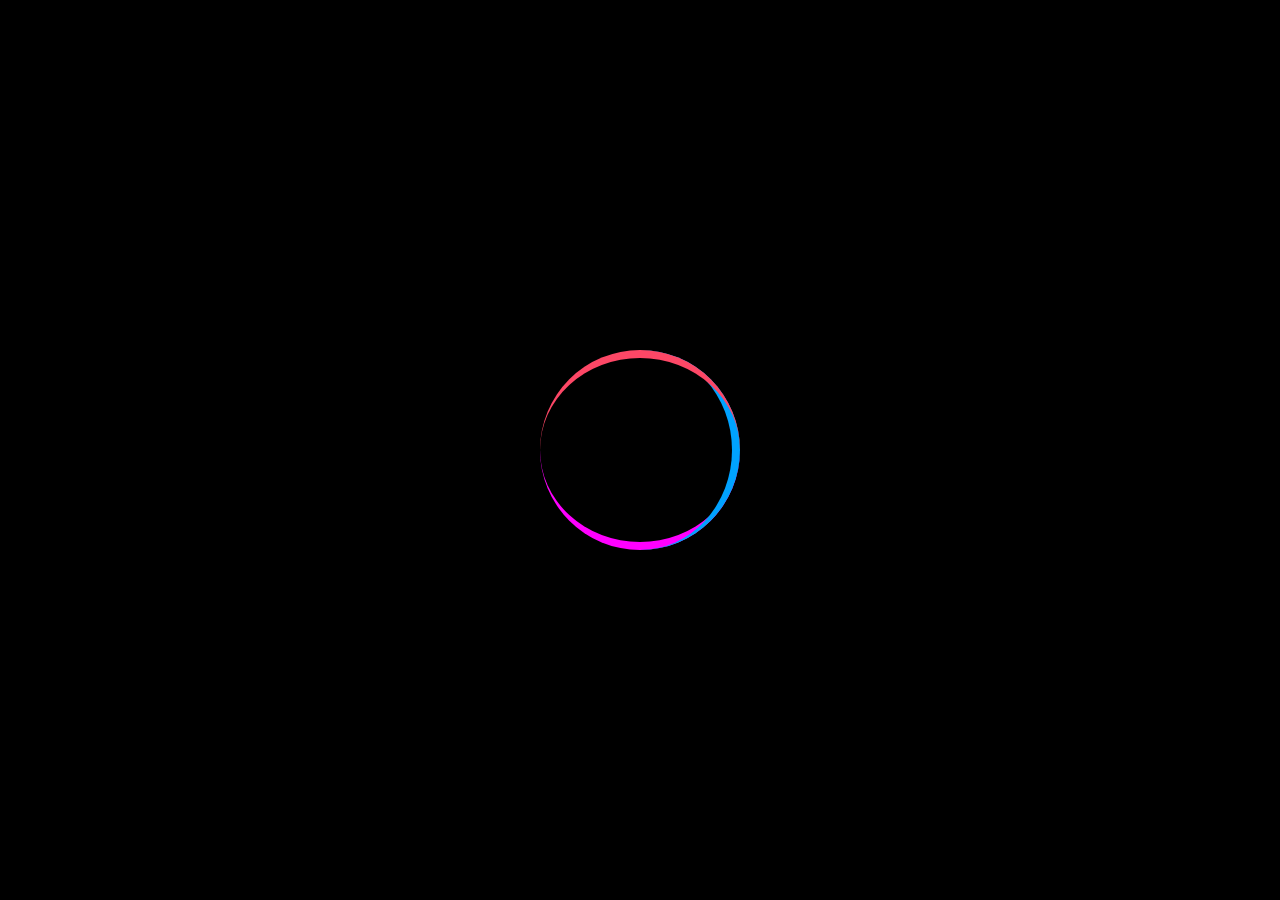
<file: index.html>
<!DOCTYPE html>
<html lang="en">
<head>
    <meta charset="UTF-8">
    <meta name="viewport" content="width=device-width, initial-scale=1.0">
    <title>Portfolio | Vandan Soni</title>
    <link rel="stylesheet" href="style1.css">
    <link rel="shortcut icon" href="favicon.png" type="image/x-icon">
    <script>
        // Set the duration of the animation in milliseconds
        const animationDuration = 2500; // 2 seconds
        
        // Redirect to the home page after the animation duration
        setTimeout(() => {
            window.location.href = "home.html"; // Change this to your home page URL
        }, animationDuration);
    </script>
</head>
<body>
    <div class="container">
        <div class="ring"></div>
        <div class="ring"></div>
        <div class="ring"></div>
        <span class="loading">Loading</span>
    </div>
</body>
</html>
</file>
<file: style1.css>
*
{
    margin: 0;
    padding: 0;
    box-sizing: border-box;
}
body
{
    width: 100%;
    height: 100vh;
    display:flex;
    justify-content: center;
    align-items: center;
    background-color: #000;
}
.container
{
    position: relative;
    display: flex;
    justify-content: center;
    align-items: center;
}
.ring
{
    width: 200px;
    height: 200px;
    border: 0px solid #000;
    border-radius: 50%;
    position: absolute;
}
.ring:nth-child(1)
{   
    border-bottom-width:8px ;
    border-color: rgb(255, 0, 255);
    animation: rotate1 2s linear infinite;
}
.ring:nth-child(2)
{   
    border-right-width:8px ;
    border-color: rgb(0, 162, 255);
    animation: rotate2 2s linear infinite;
}
.ring:nth-child(3)
{   
    border-top-width:8px ;
    border-color: #FD4766;
    animation: rotate3 2s linear infinite;
}
@keyframes rotate1 {
    0%
    {
        transform: rotateX(35deg) rotateY(-45deg) rotateZ(0deg);
    }
    100%
    {
        transform: rotateX(35deg) rotateY(-45deg) rotateZ(360deg);
    }
}
@keyframes rotate2 {
    0%
    {
        transform: rotateX(50deg) rotateY(10deg) rotateZ(0deg);
    }
    100%
    {
        transform: rotateX(50deg) rotateY(-10deg) rotateZ(360deg);
    }
}
@keyframes rotate3 {
    0%
    {
        transform: rotateX(35deg) rotateY(55deg) rotateZ(0deg);
    }
    100%
    {
        transform: rotateX(35deg) rotateY(55deg) rotateZ(360deg);
    }
}

/* Styles for the home page transition effect */
body.transition-start {
    transform: scale(0.8);
    opacity: 0;
    transition: 0.3s all ease-in-out;
}
body.transition-end {
    transform: scale(1);
    opacity: 1;
    transition: transform 1s, opacity 0.5s;
}
</file>
